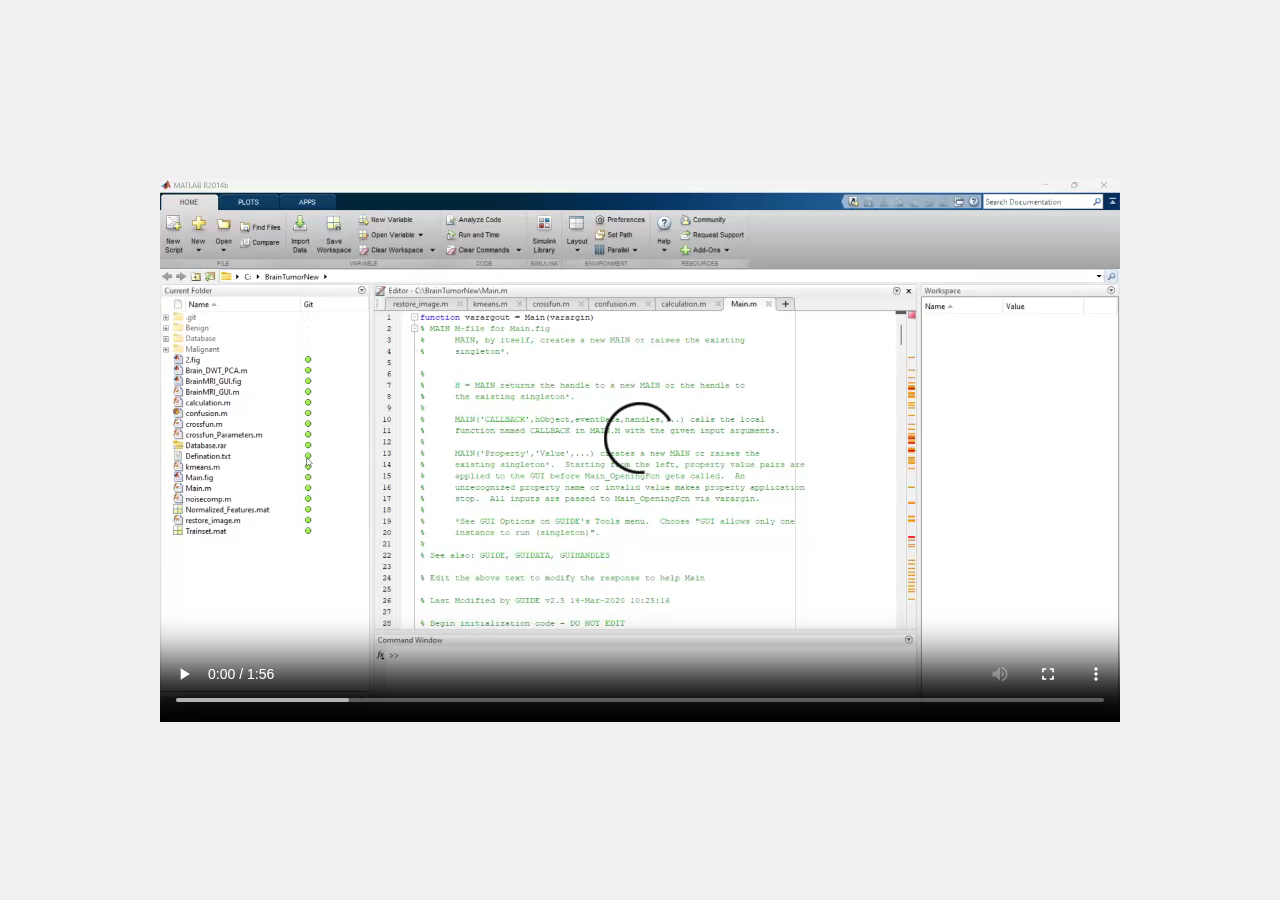
<file: assets/brainvideo.html>
<!DOCTYPE html>
<html lang="en">
<head>
    <meta charset="UTF-8">
    <meta name="viewport" content="width=device-width, initial-scale=1.0">
    <title>Video</title>
    <style>
        body {
            display: flex;
            justify-content: center;
            align-items: center;
            height: 100vh;
            margin: 0;
            background-color: #f0f0f0;
        }
        video {
            max-width: 100%;
            height: auto;
        }
    </style>
</head>
<body>
<video controls>
    <source src="brain_tumour_demo.mp4" type="video/mp4">
</video>
</body>
</html>
</file>
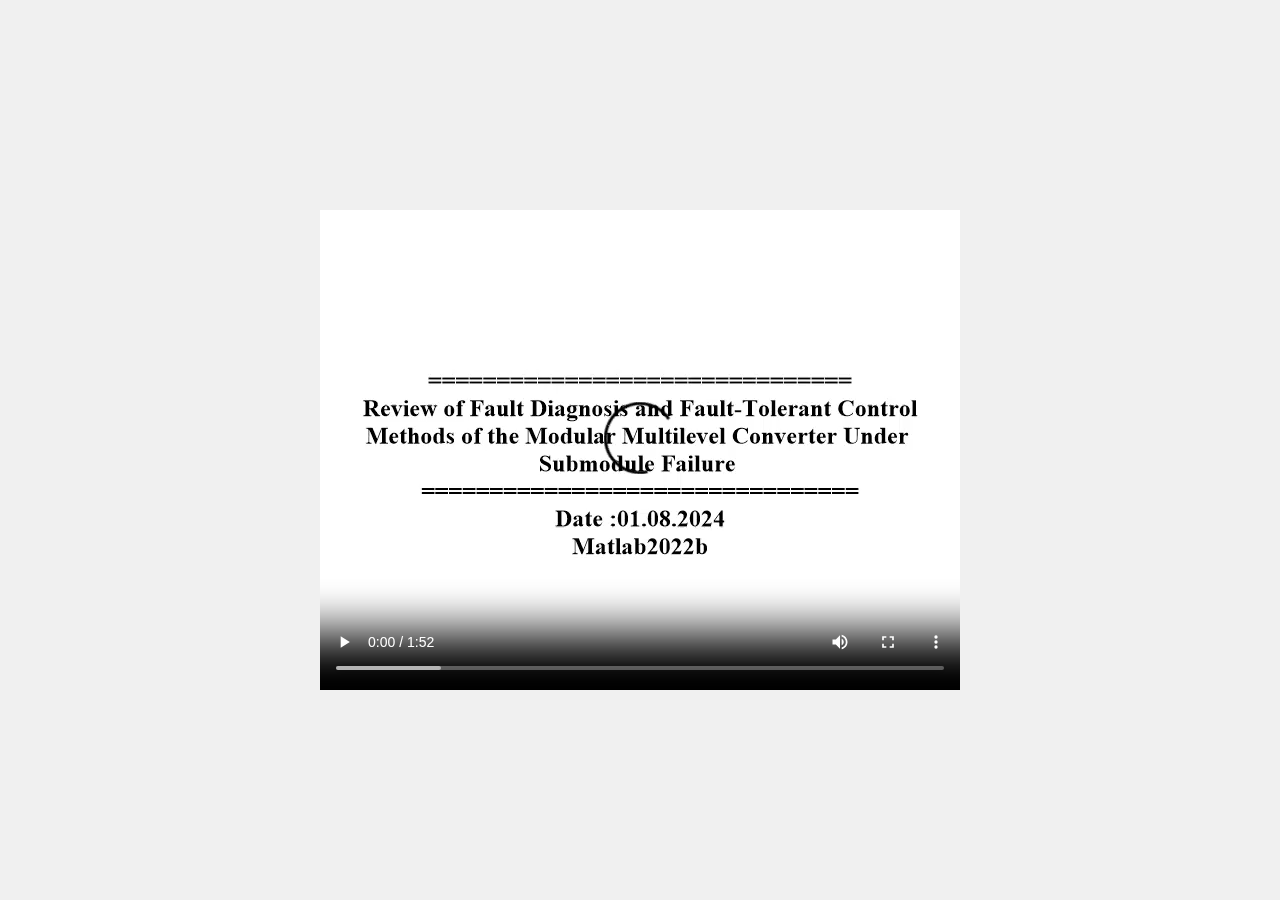
<file: assets/video.html>
<!DOCTYPE html>
<html lang="en">
<head>
    <meta charset="UTF-8">
    <meta name="viewport" content="width=device-width, initial-scale=1.0">
    <title>Video</title>
    <style>
        body {
            display: flex;
            justify-content: center;
            align-items: center;
            height: 100vh;
            margin: 0;
            background-color: #f0f0f0;
        }
        video {
            max-width: 100%;
            height: auto;
        }
    </style>
</head>
<body>
<video controls>
    <source src="demo_cnn_lstm.mp4" type="video/mp4">
</video>
</body>
</html>
</file>
